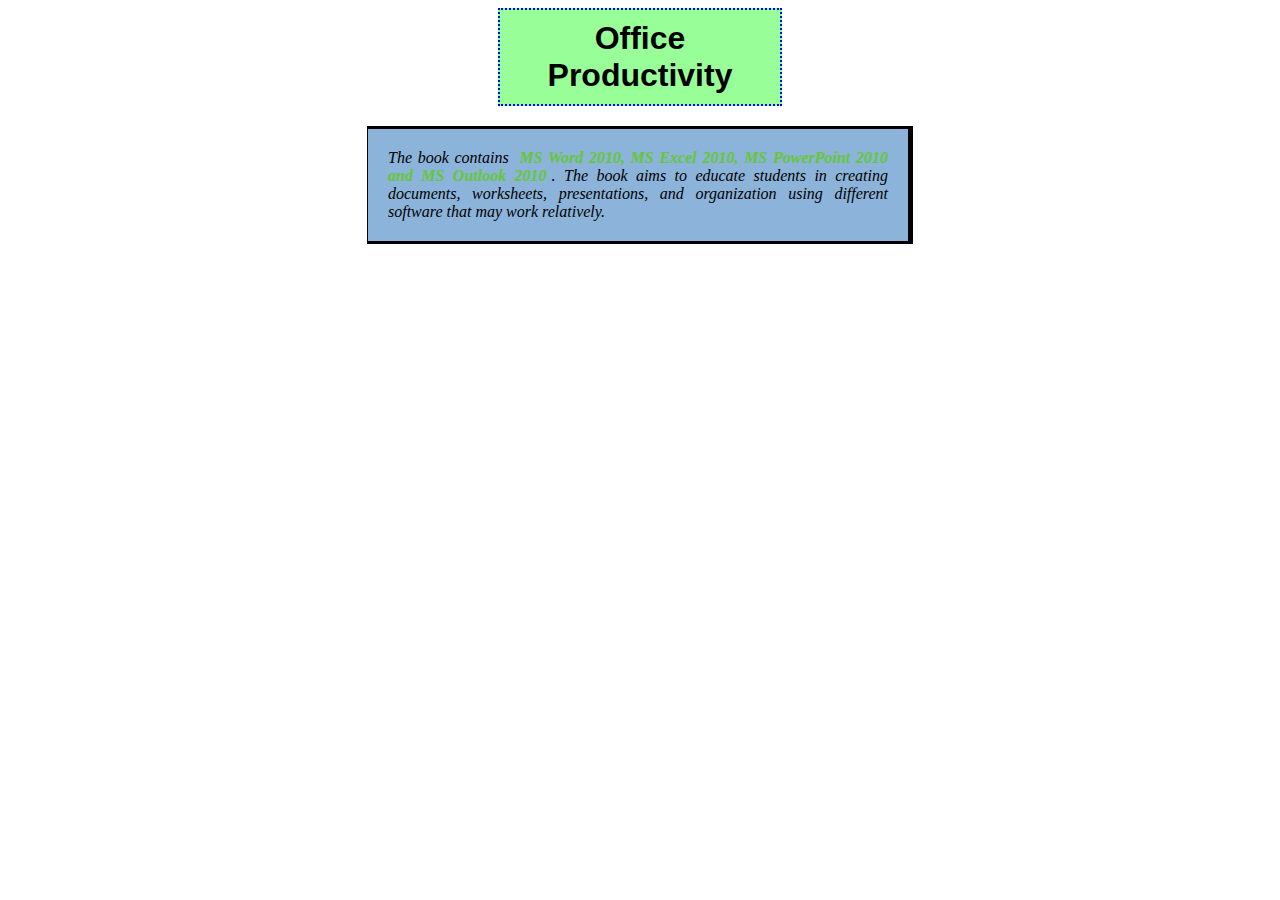
<file: index.html>
<!DOCTYPE html>

<head>
    <meta charset="UTF-8">
    <meta name="viewport" content="width=device-width, initial-scale=1.0">
    <title>Formative Assessment 3</title>
    <link rel="stylesheet" href="style.css">
</head>
<body>
    <h1>Office Productivity</h1>
    <p>The book contains <span>MS Word 2010, MS Excel 2010, MS PowerPoint 2010 and MS Outlook 2010</span>. The book aims to educate students in creating documents, worksheets, presentations, and organization using different software that may work relatively.</p>
</body>
</html>
</file>
<file: style.css>
body {
    background-image: url("https://github.com/krytsunami/com-sci-2023-24/blob/main/noctis.jpg"); /* Replace with the path to your background image */
    background-repeat: no-repeat;
    background-size: 150%;
    background-position: center;
    text-align: center; /* Center the content */
}

h1 {
    background-color: #98ff98;/* Background color in HEX format */
    border: 2px dotted blue;
    padding: 10px 15px;
    width: 250px;
    margin: 0 auto 20px; /* Center and add margin at the bottom */
    font-family: 'Arial', sans-serif; /* Example font family, replace with your choice */
}

p {
    text-align: justify;
    background-color: hsl(210, 50%, 70%); /* Background color in HSL format */
    font-style: italic;
    padding: 20px;
    width: 500px;
    border-width: 3px 5px 3px 1px; /* Different border widths for each side */
    border-style: solid; /* Different border styles (you can choose other styles like dashed, double, etc.) */
    border-color: black;
    margin: 0 auto; /* Center the content */
}

span {
    font-weight: bold;
    font-style: italic;
    color: rgb(100, 200, 50); /* Font color in RGB format */
    margin: 2px 5px; /* Margin 2px (top and bottom), 5px (left and right) */
}
</file>
